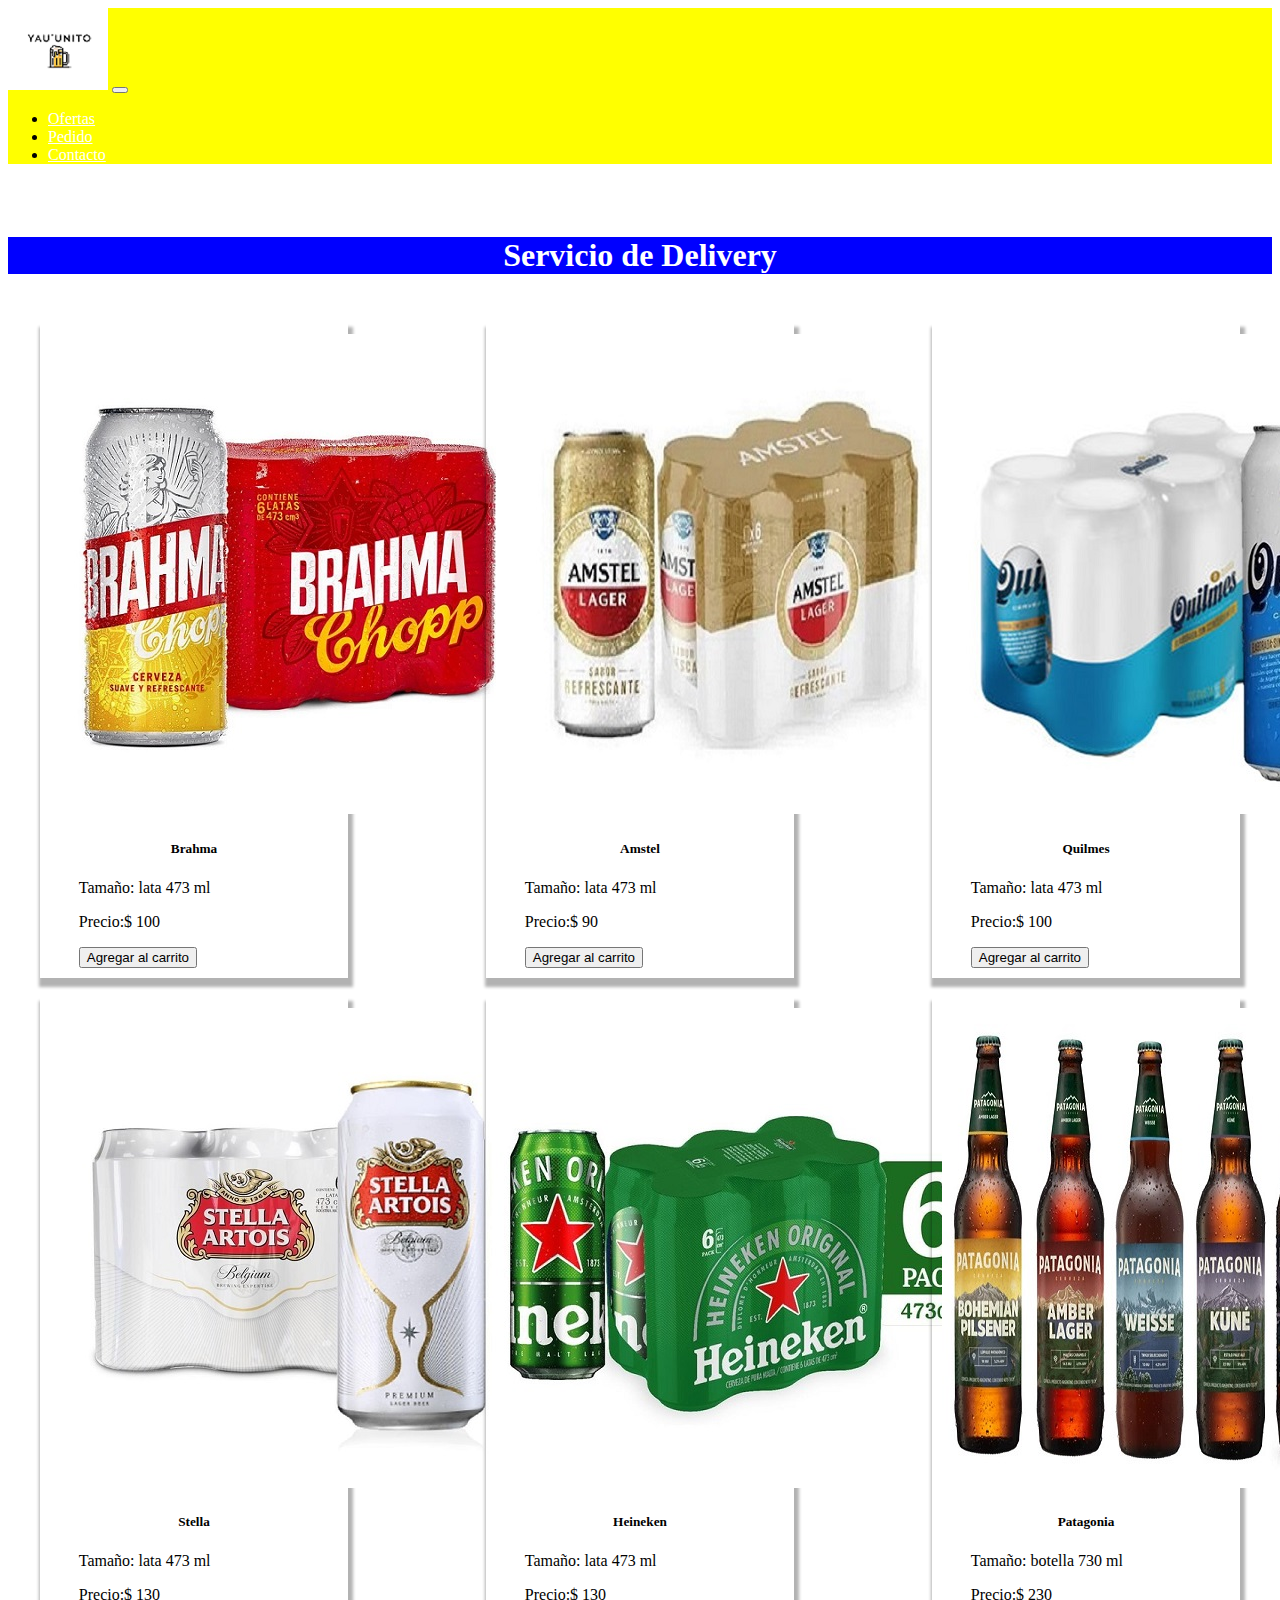
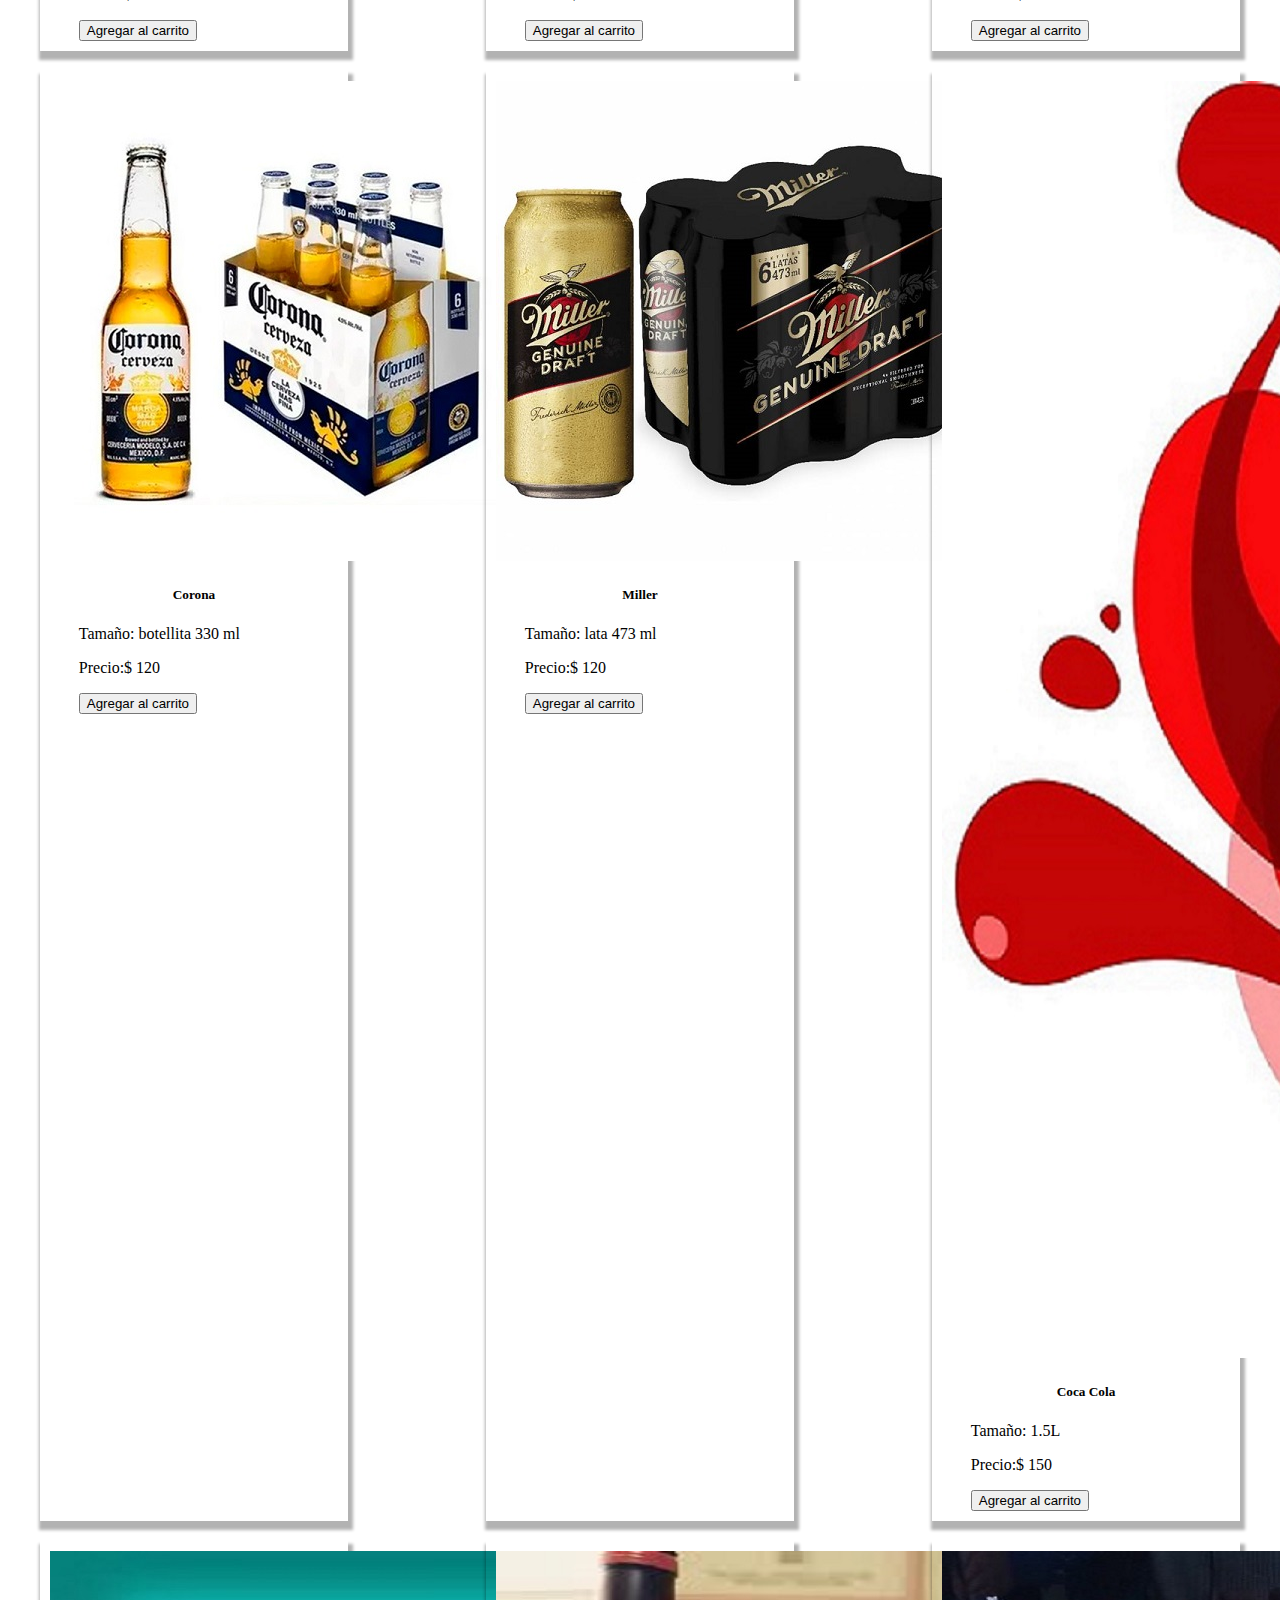
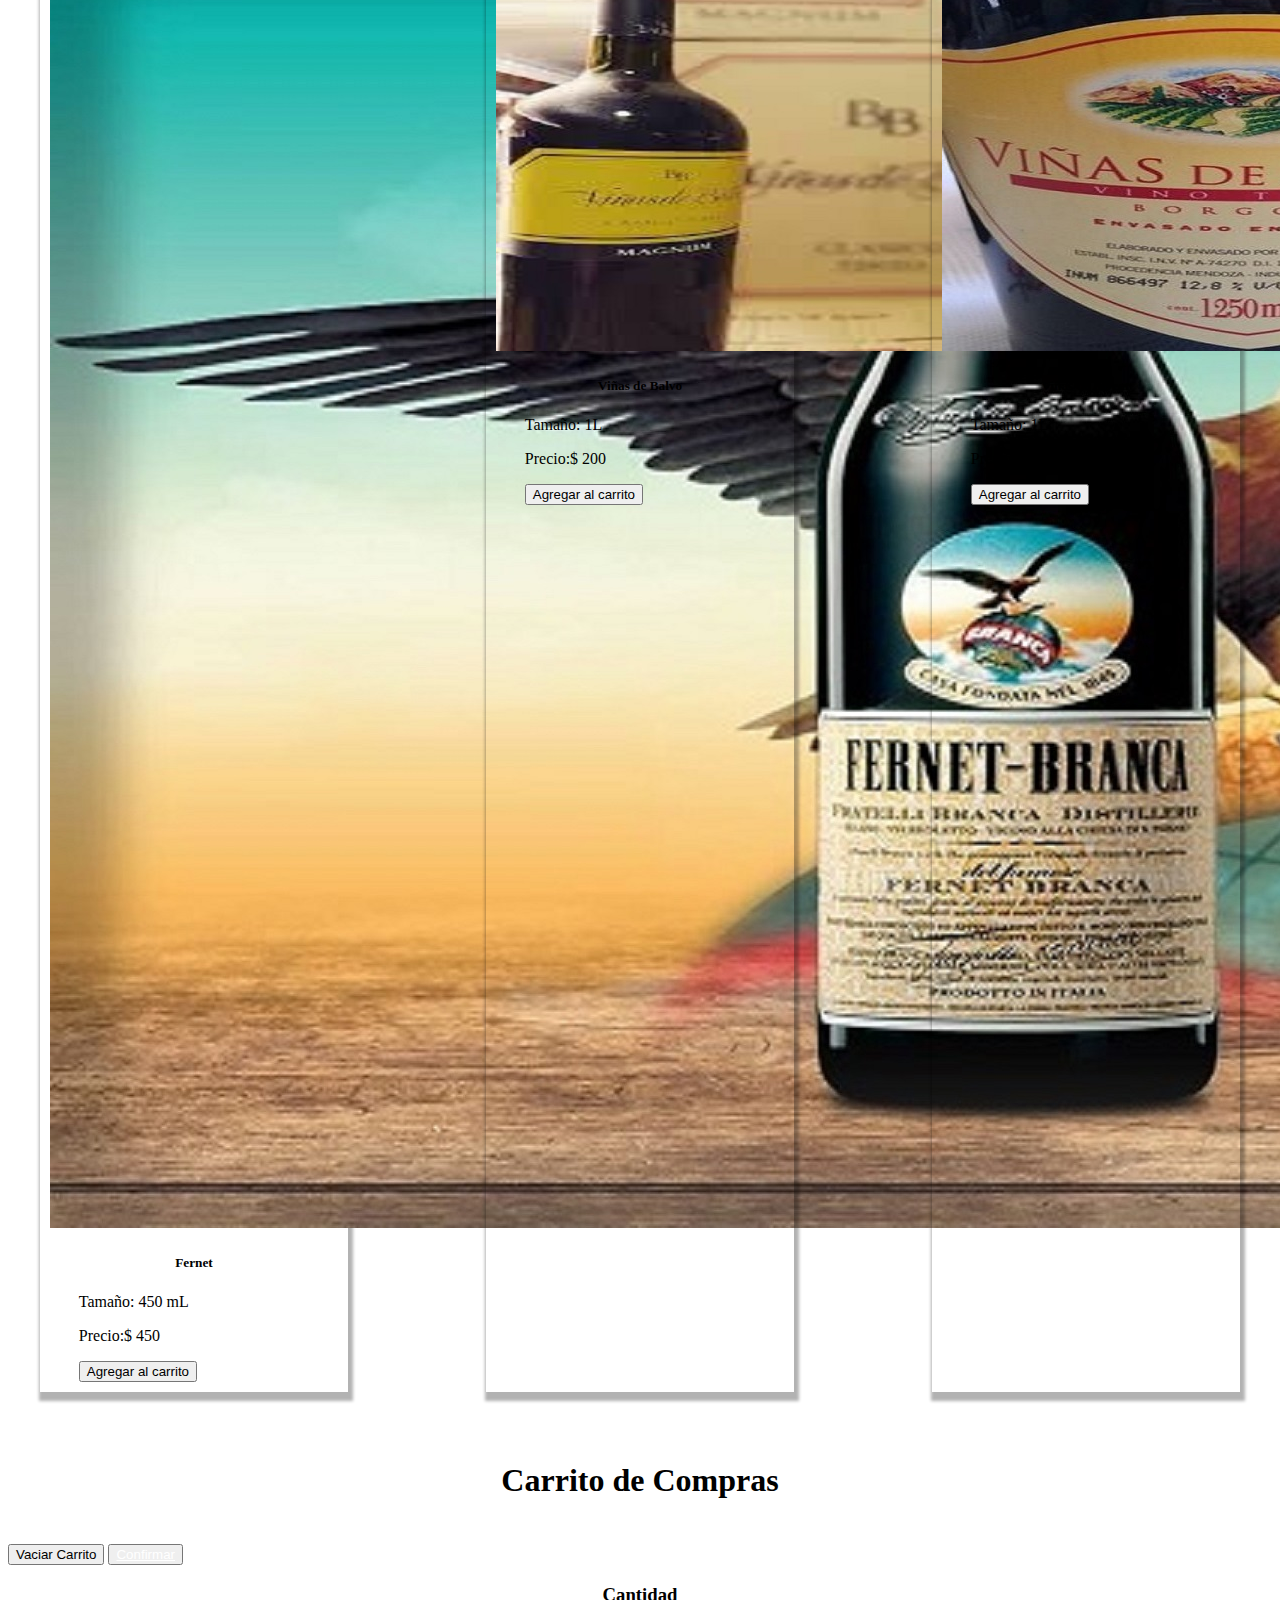
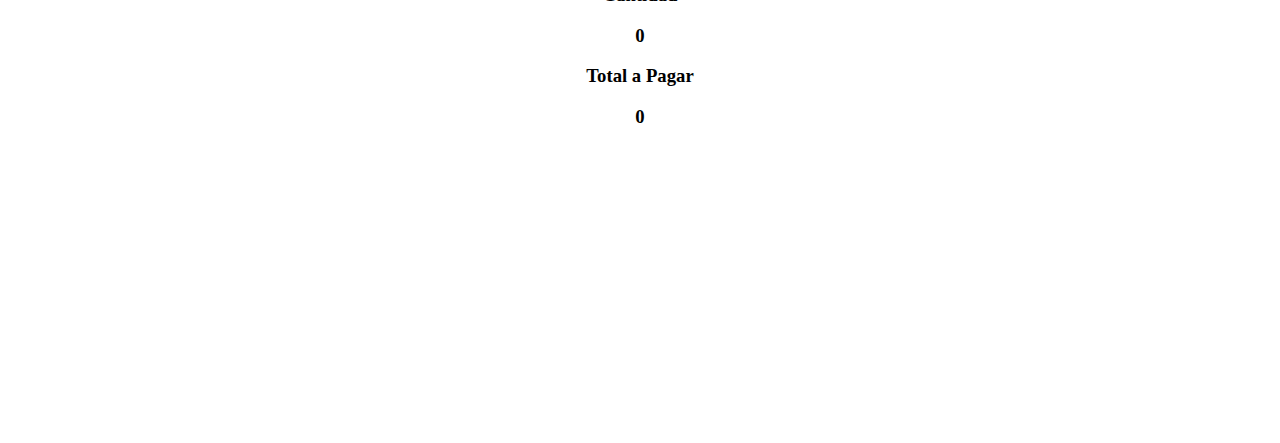
<file: index.html>
<!DOCTYPE html>
<html lang="es">
<head>
    <meta charset="UTF-8">
    <meta http-equiv="X-UA-Compatible" content="IE=edge">
    <meta name="viewport" content="width=device-width, initial-scale=1.0">
    <title>Clase 1</title>
    <!-- animaciones -->
    <link rel="stylesheet" href="css/animate.css">
    <!-- JQuery -->
    <link rel="stylesheet" href="jquery-3.6.0.min.js">
    <!-- bootstrap -->
    <link rel="stylesheet" href="https://cdn.jsdelivr.net/npm/bootstrap@4.6.1/dist/css/bootstrap.min.css" integrity="sha384-zCbKRCUGaJDkqS1kPbPd7TveP5iyJE0EjAuZQTgFLD2ylzuqKfdKlfG/eSrtxUkn" crossorigin="anonymous">
    <!-- css -->
    <link rel="stylesheet" href="css/style.css">
</head>
<body>
    <div class="container-fluid">
        <!-- Encabezado -->
      <div class="row nav">
        <div class="col-lg-12 col-xs-12 col-md-12">
          <!-- nav -->
          <nav class="navbar navbar-expand-lg navbar-light encabezadoB">
            <a class="navbar-brand" href="#"><img src="multimedia/logos/logo.png" alt="logo"></a>
            <button class="navbar-toggler" type="button" data-toggle="collapse" data-target="#navbarNav" aria-controls="navbarNav" aria-expanded="false" aria-label="Toggle navigation">
              <span class="navbar-toggler-icon"></span>
            </button>
            <div class="collapse navbar-collapse justify-content-end" id="navbarNav">
              <ul class="navbar-nav">
                <li class="nav-item">
                  <a class="nav-link" href="pages/carrito.html">Ofertas</a>
                </li>
                <li class="nav-item">
                  <a class="nav-link" href="pages/pedido.html">Pedido</a>
                </li>
                <li class="nav-item">
                  <a class="nav-link" href="pages/contacto.html">Contacto</a>
                </li>
              </ul>
            </div>
          </nav>
        </div>
      </div><BR></BR>  
      <!-- fin encabezado -->
      <div class="tituloIndex">
        <h1>Servicio de Delivery</h1>
        
      </div>
      <div id="contenedor" class="wow fadeInLeft">
        
      </div>
      <h1>Carrito de Compras</h1>
      <table class="table wow fadeInRight">
        <thead>
          <tr>
            <th scope="col">id</th>
            <th scope="col">Nombre</th>
            <th scope="col">Tamaño</th>
            <th scope="col">Precio</th>
          </tr>
        </thead>
        <tbody id="tabla-contenedor">

        </tbody>
      </table>
      <div class="row">
        <div id="confirmar" class="col-xs-12 col-md-4 col-lg-4">
          <button id="vaciar" type="button" class="btn btn-secondary btn-lg">Vaciar Carrito</button>
          <button type="button" class="btn btn-secondary btn-lg"><a href="pages/pedido.html">Confirmar</a></button>
        </div>
        <div class="col-xs-12 col-md-4 col-lg-4">
          <h3>Cantidad</h3>
          <h3 id="cantidad">0</h3>
        </div>
        <div class="col-xs-12 col-md-4 col-lg-4">
          <h3>Total a Pagar</h3>
          <h3 id="total">0</h3>
        </div>
      </div><br>
      <!-- Pie -->
      <div class="row pie wow fadeInUp">
        <div class="col-lg-6 col-xs-12 col-md-6 textos">
          <h3 class="textoH3">DELIVERY</h3>
          <p>Ofrecemos un servicio de delivery de bebidas y snack para la ciudad de Clorinda - Formosa.</p>
        </div>
        <div class="col-lg-6 col-xs-12 col-md-6">
          <h3 class="textoH3">REDES SOCIALES</h3>
          <img src="multimedia/logos/what.png" alt="whatsapp" class="img-fluid centrar">
          <img src="multimedia/logos/ins.png" alt="instagram">
          <p class="moverIzq centrarP">Whatsapp: 3718509107 - Instagram: @yauunito</p>
        </div>
      </div>
      <p class="centrar centrarP wow fadeInLeft">
      Copyright 2021 &#9400; Yau'Unito.
      Autor: Rodas Sebastián.
      </p> 
    <!-- Cierre del Pie -->  
    </div>
    <!-- animaciones -->
    <script src="wow.min.js"></script>
    <script>
      new WOW().init();
    </script>
    
    <!-- bootstrap -->
    <script src="https://cdn.jsdelivr.net/npm/jquery@3.5.1/dist/jquery.slim.min.js" integrity="sha384-DfXdz2htPH0lsSSs5nCTpuj/zy4C+OGpamoFVy38MVBnE+IbbVYUew+OrCXaRkfj" crossorigin="anonymous"></script>
    <script src="https://cdn.jsdelivr.net/npm/bootstrap@4.6.1/dist/js/bootstrap.bundle.min.js" integrity="sha384-fQybjgWLrvvRgtW6bFlB7jaZrFsaBXjsOMm/tB9LTS58ONXgqbR9W8oWht/amnpF" crossorigin="anonymous"></script>
    <!-- js -->
    <script src="productos.js"></script>
    <script src="script.js"></script>
</body>
</html>
</file>
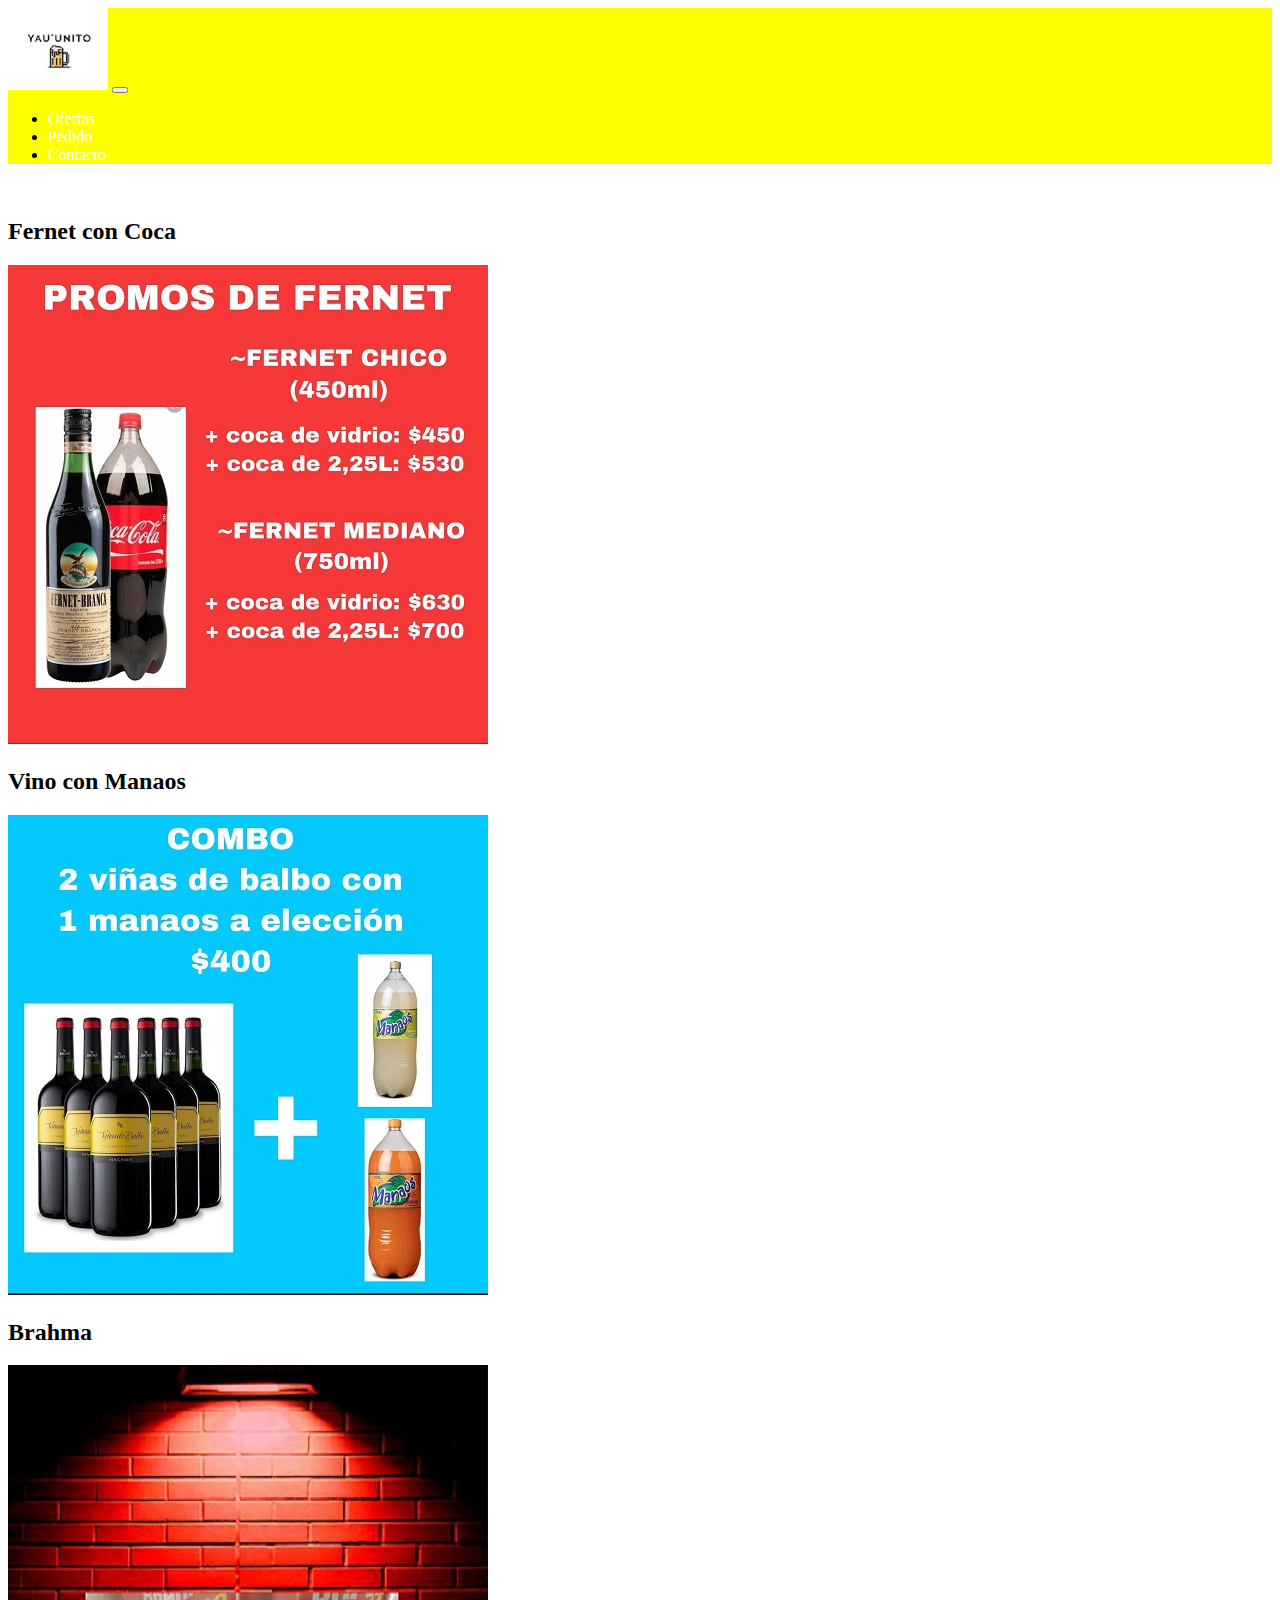
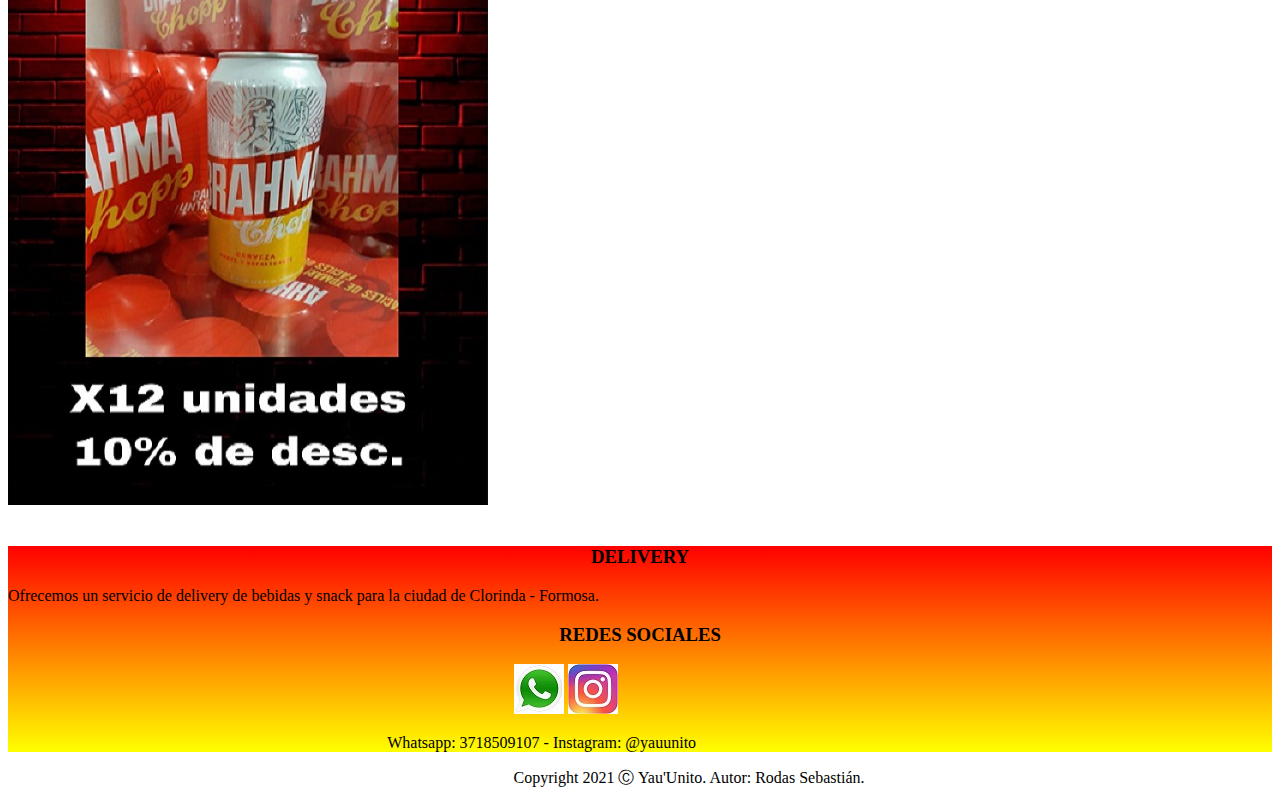
<file: pages/carrito.html>
<!DOCTYPE html>
<html lang="en">
<head>
    <meta charset="UTF-8">
    <meta http-equiv="X-UA-Compatible" content="IE=edge">
    <meta name="viewport" content="width=device-width, initial-scale=1.0">
    <title>Carrito de Compras</title>
    <!-- JQuery -->
    <script src="https://code.jquery.com/jquery-3.6.0.min.js" integrity="sha256-/xUj+3OJU5yExlq6GSYGSHk7tPXikynS7ogEvDej/m4=" crossorigin="anonymous"></script>
    <!-- bootstrap -->
    <link rel="stylesheet" href="https://cdn.jsdelivr.net/npm/bootstrap@4.6.1/dist/css/bootstrap.min.css" integrity="sha384-zCbKRCUGaJDkqS1kPbPd7TveP5iyJE0EjAuZQTgFLD2ylzuqKfdKlfG/eSrtxUkn" crossorigin="anonymous">
    <!-- css -->
    <link rel="stylesheet" href="../css/style.css">
    <script src="../oferta.js"></script>
</head>
<body>
    <div class="container-fluid">
        <!-- Encabezado -->
      <div class="row nav">
        <div class="col-lg-12 col-xs-12 col-md-12">
          <!-- nav -->
          <nav class="navbar navbar-expand-lg navbar-light encabezadoB">
            <a class="navbar-brand" href="../index.html"><img src="../multimedia/logos/logo.png" alt="logo"></a>
            <button class="navbar-toggler" type="button" data-toggle="collapse" data-target="#navbarNav" aria-controls="navbarNav" aria-expanded="false" aria-label="Toggle navigation">
              <span class="navbar-toggler-icon"></span>
            </button>
            <div class="collapse navbar-collapse justify-content-end" id="navbarNav">
              <ul class="navbar-nav">
                <li class="nav-item">
                  <a class="nav-link" href="#">Ofertas</a>
                </li>
                <li class="nav-item">
                  <a class="nav-link" href="pedido.html">Pedido</a>
                </li>
                <li class="nav-item">
                  <a class="nav-link" href="contacto.html">Contacto</a>
                </li>
              </ul>
            </div>
          </nav>
        </div>
      </div><br>
      <!-- fin encabezado -->
      <div id="ofertas">

      </div><br>
      <!-- Pie -->
      <div class="row pie">
        <div class="col-lg-6 col-xs-12 col-md-6 textos">
          <h3 class="textoH3">DELIVERY</h3>
          <p>Ofrecemos un servicio de delivery de bebidas y snack para la ciudad de Clorinda - Formosa.</p>
        </div>
        <div class="col-lg-6 col-xs-12 col-md-6">
          <h3 class="textoH3">REDES SOCIALES</h3>
          <img src="../multimedia/logos/what.png" alt="whatsapp" class="img-fluid centrar">
          <img src="../multimedia/logos/ins.png" alt="instagram">
          <p class="moverIzq centrarP">Whatsapp: 3718509107 - Instagram: @yauunito</p>
        </div>
      </div>
      <p class="centrar centrarP">
       Copyright 2021 &#9400; Yau'Unito.
       Autor: Rodas Sebastián.
      </p> 
      <!-- Cierre del Pie -->
    </div>
    <!-- bootstrap -->
    <script src="https://cdn.jsdelivr.net/npm/jquery@3.5.1/dist/jquery.slim.min.js" integrity="sha384-DfXdz2htPH0lsSSs5nCTpuj/zy4C+OGpamoFVy38MVBnE+IbbVYUew+OrCXaRkfj" crossorigin="anonymous"></script>
    <script src="https://cdn.jsdelivr.net/npm/bootstrap@4.6.1/dist/js/bootstrap.bundle.min.js" integrity="sha384-fQybjgWLrvvRgtW6bFlB7jaZrFsaBXjsOMm/tB9LTS58ONXgqbR9W8oWht/amnpF" crossorigin="anonymous"></script>
    <!-- js -->
    <script src="../productos.js"></script>
    
    
</body>
</html>
</file>
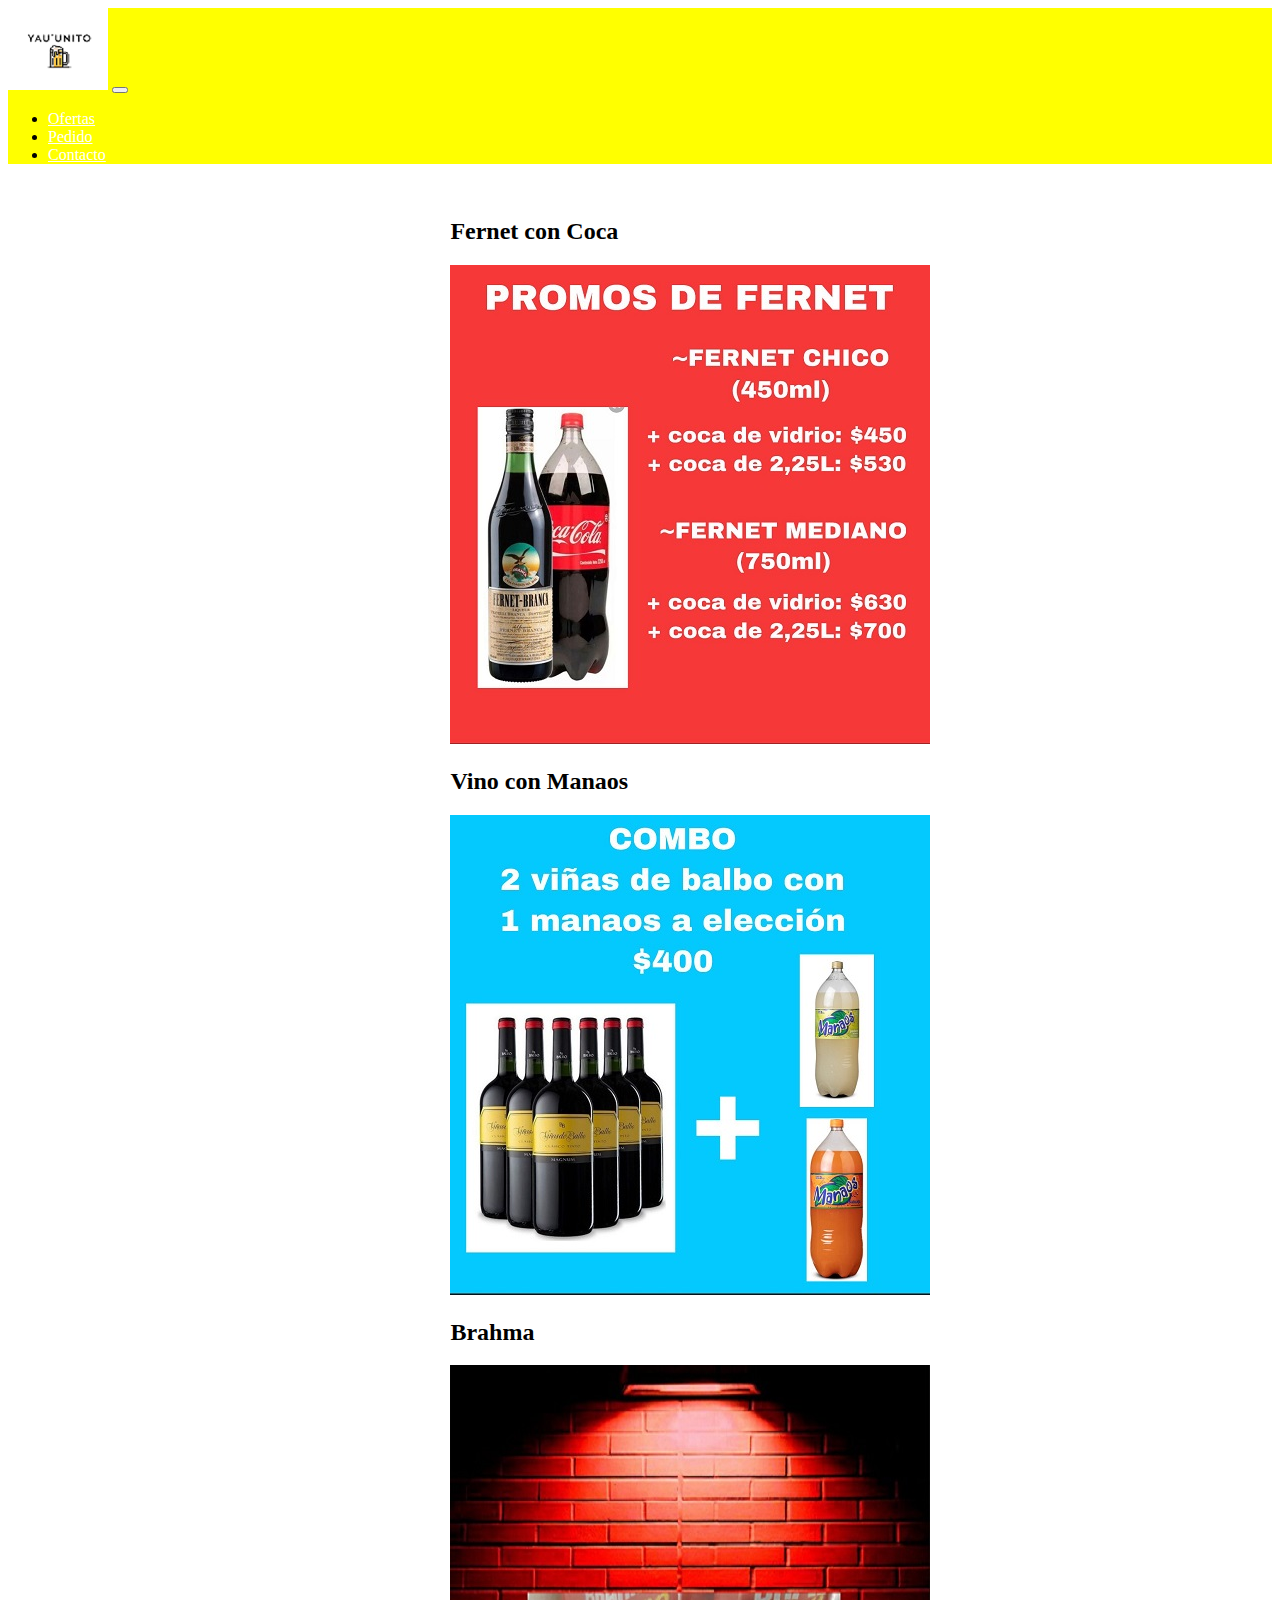
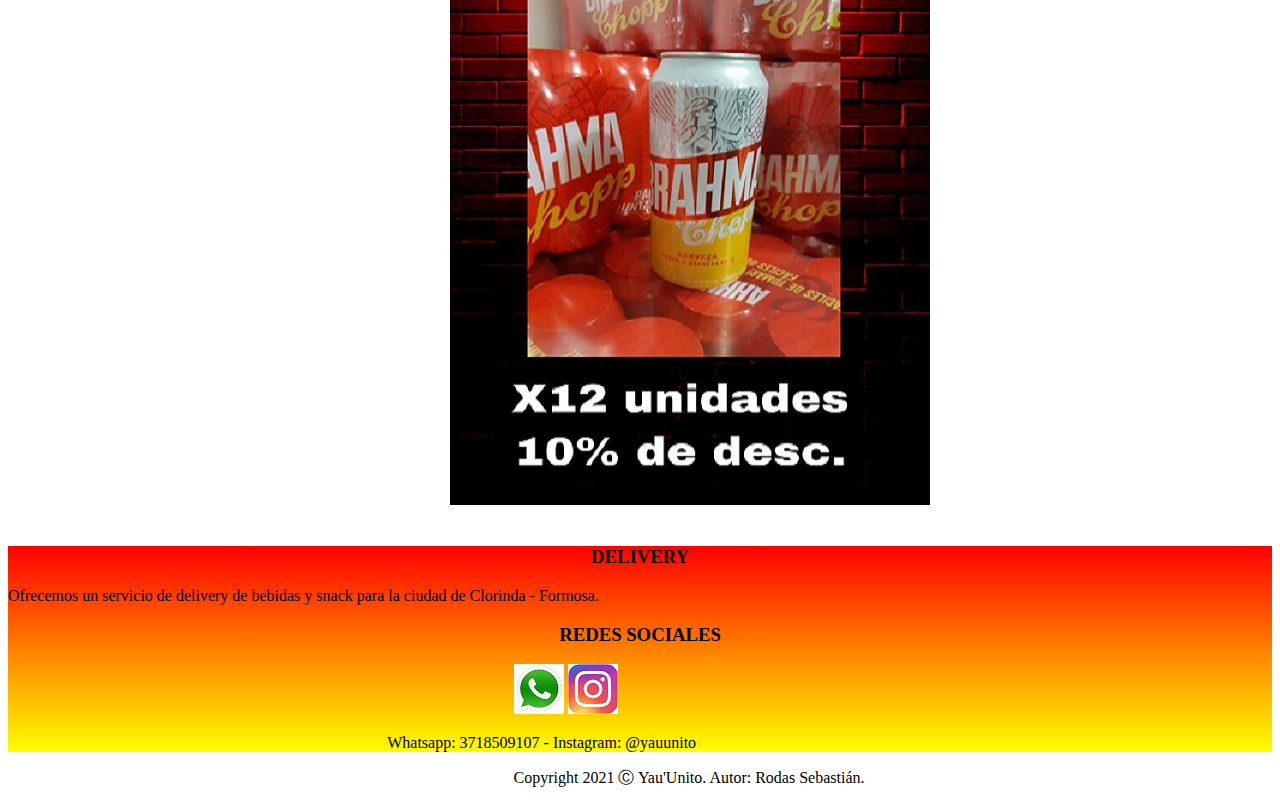
<file: pages/oferta.html>
<!DOCTYPE html>
<html lang="en">
<head>
    <meta charset="UTF-8">
    <meta http-equiv="X-UA-Compatible" content="IE=edge">
    <meta name="viewport" content="width=device-width, initial-scale=1.0">
    <title>Carrito de Compras</title>
    <!-- JQuery -->
    <script src="https://code.jquery.com/jquery-3.6.0.min.js" integrity="sha256-/xUj+3OJU5yExlq6GSYGSHk7tPXikynS7ogEvDej/m4=" crossorigin="anonymous"></script>
    <!-- bootstrap -->
    <link rel="stylesheet" href="https://cdn.jsdelivr.net/npm/bootstrap@4.6.1/dist/css/bootstrap.min.css" integrity="sha384-zCbKRCUGaJDkqS1kPbPd7TveP5iyJE0EjAuZQTgFLD2ylzuqKfdKlfG/eSrtxUkn" crossorigin="anonymous">
    <!-- css -->
    <link rel="stylesheet" href="../css/style.css">
    <script src="../oferta.js"></script>
</head>
<body>
    <div class="container-fluid">
        <!-- Encabezado -->
      <div class="row nav">
        <div class="col-lg-12 col-xs-12 col-md-12">
          <!-- nav -->
          <nav class="navbar navbar-expand-lg navbar-light encabezadoB">
            <a class="navbar-brand" href="../index.html"><img src="../multimedia/logos/logo.png" alt="logo"></a>
            <button class="navbar-toggler" type="button" data-toggle="collapse" data-target="#navbarNav" aria-controls="navbarNav" aria-expanded="false" aria-label="Toggle navigation">
              <span class="navbar-toggler-icon"></span>
            </button>
            <div class="collapse navbar-collapse justify-content-end" id="navbarNav">
              <ul class="navbar-nav">
                <li class="nav-item">
                  <a class="nav-link" href="#">Ofertas</a>
                </li>
                <li class="nav-item">
                  <a class="nav-link" href="pedido.html">Pedido</a>
                </li>
                <li class="nav-item">
                  <a class="nav-link" href="contacto.html">Contacto</a>
                </li>
              </ul>
            </div>
          </nav>
        </div>
      </div><br>
      <!-- fin encabezado -->
      <div id="ofertas" class="centrarImagen img-fluid">

      </div><br>
      <!-- Pie -->
      <div class="row pie">
        <div class="col-lg-6 col-xs-12 col-md-6 textos">
          <h3 class="textoH3">DELIVERY</h3>
          <p>Ofrecemos un servicio de delivery de bebidas y snack para la ciudad de Clorinda - Formosa.</p>
        </div>
        <div class="col-lg-6 col-xs-12 col-md-6">
          <h3 class="textoH3">REDES SOCIALES</h3>
          <img src="../multimedia/logos/what.png" alt="whatsapp" class="img-fluid centrar">
          <img src="../multimedia/logos/ins.png" alt="instagram">
          <p class="moverIzq centrarP">Whatsapp: 3718509107 - Instagram: @yauunito</p>
        </div>
      </div>
      <p class="centrar centrarP">
       Copyright 2021 &#9400; Yau'Unito.
       Autor: Rodas Sebastián.
      </p> 
      <!-- Cierre del Pie -->
    </div>
    <!-- bootstrap -->
    <script src="https://cdn.jsdelivr.net/npm/jquery@3.5.1/dist/jquery.slim.min.js" integrity="sha384-DfXdz2htPH0lsSSs5nCTpuj/zy4C+OGpamoFVy38MVBnE+IbbVYUew+OrCXaRkfj" crossorigin="anonymous"></script>
    <script src="https://cdn.jsdelivr.net/npm/bootstrap@4.6.1/dist/js/bootstrap.bundle.min.js" integrity="sha384-fQybjgWLrvvRgtW6bFlB7jaZrFsaBXjsOMm/tB9LTS58ONXgqbR9W8oWht/amnpF" crossorigin="anonymous"></script>
    <!-- js -->
    <script src="../productos.js"></script>
    
    
</body>
</html>
</file>
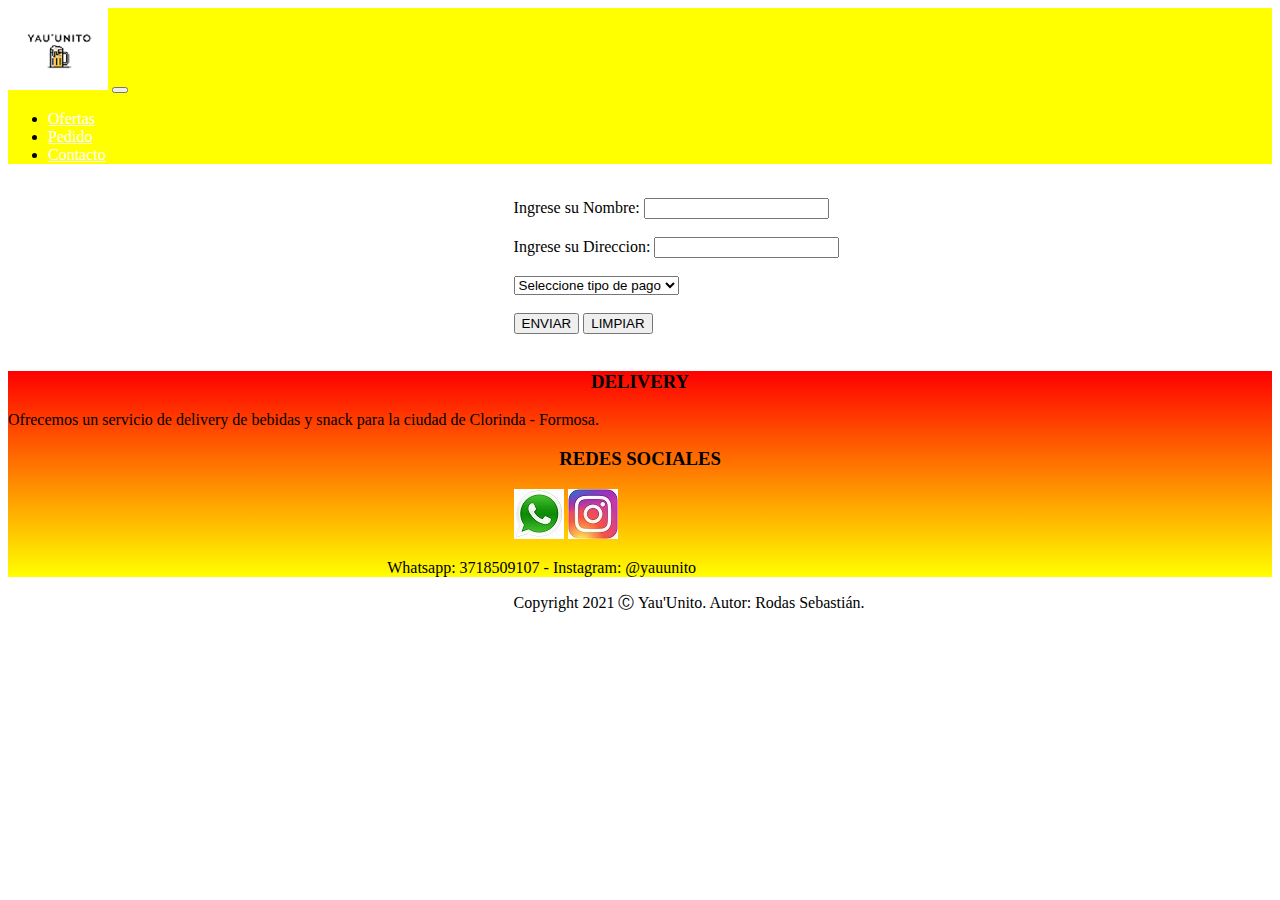
<file: pages/pedido.html>
<!DOCTYPE html>
<html lang="en">
<head>
    <meta charset="UTF-8">
    <meta http-equiv="X-UA-Compatible" content="IE=edge">
    <meta name="viewport" content="width=device-width, initial-scale=1.0">
    <title>Carrito de Compras</title>
     <!-- animaciones -->
     <link rel="stylesheet" href="../css/animate.css">
    <!-- bootstrap -->
    <link rel="stylesheet" href="https://cdn.jsdelivr.net/npm/bootstrap@4.6.1/dist/css/bootstrap.min.css" integrity="sha384-zCbKRCUGaJDkqS1kPbPd7TveP5iyJE0EjAuZQTgFLD2ylzuqKfdKlfG/eSrtxUkn" crossorigin="anonymous">
    <!-- css -->
    <link rel="stylesheet" href="../css/style.css">
</head>
<body>
    <div class="container-fluid">
        <!-- Encabezado -->
      <div class="row nav">
        <div class="col-lg-12 col-xs-12 col-md-12">
          <!-- nav -->
          <nav class="navbar navbar-expand-lg navbar-light encabezadoB">
            <a class="navbar-brand" href="../index.html"><img src="../multimedia/logos/logo.png" alt="logo"></a>
            <button class="navbar-toggler" type="button" data-toggle="collapse" data-target="#navbarNav" aria-controls="navbarNav" aria-expanded="false" aria-label="Toggle navigation">
              <span class="navbar-toggler-icon"></span>
            </button>
            <div class="collapse navbar-collapse justify-content-end" id="navbarNav">
              <ul class="navbar-nav">
                <li class="nav-item">
                  <a class="nav-link" href="carrito.html">Ofertas</a>
                </li>
                <li class="nav-item">
                  <a class="nav-link" href="#">Pedido</a>
                </li>
                <li class="nav-item">
                  <a class="nav-link" href="contacto.html">Contacto</a>
                </li>
              </ul>
            </div>
          </nav>
        </div>
      </div><br>
      <!-- fin encabezado -->
      <!-- Contenido -->
		<section>
			<form id="formulario">
				<label  for="nombre">Ingrese su Nombre: 
					<input id="nombre" type="text" name="nombre" required> 
				</label><br><br>
				<label  for="direccion">Ingrese su Direccion: 
					<input id="direccion" type="text" name="direccion" required>
				</label><br><br>
				<select name="pago" id="tipoPago">
					<option value="Pago">Seleccione tipo de pago</option>
					<option value="Efectivo">Efectivo</option>
					<option value="Transferencia">Transferencia Bancaria</option>
					<option value="Tarjeta">Tarjeta de credito</option>
				</select><br><br>
				<input id="enviar" type="submit" value="ENVIAR" class="separar">
				<input type="reset" value="LIMPIAR" class="separar"><br>
			</form><br>
		</section>
		<!-- Cierre del Contenido -->
    <!-- Pie -->
      <div class="row pie wow fadeInUp">
        <div class="col-lg-6 col-xs-12 col-md-6 textos">
          <h3 class="textoH3">DELIVERY</h3>
          <p>Ofrecemos un servicio de delivery de bebidas y snack para la ciudad de Clorinda - Formosa.</p>
        </div>
        <div class="col-lg-6 col-xs-12 col-md-6">
          <h3 class="textoH3">REDES SOCIALES</h3>
          <img src="../multimedia/logos/what.png" alt="whatsapp" class="img-fluid centrar">
          <img src="../multimedia/logos/ins.png" alt="instagram">
          <p class="moverIzq centrarP">Whatsapp: 3718509107 - Instagram: @yauunito</p>
        </div>
      </div>
      <p class="centrar centrarP wow fadeInLeft">
      Copyright 2021 &#9400; Yau'Unito.
      Autor: Rodas Sebastián.
      </p> 
    <!-- Cierre del Pie -->
    </div>
    <!-- JQUERY -->
    <script src="https://code.jquery.com/jquery-3.6.0.min.js" integrity="sha256-/xUj+3OJU5yExlq6GSYGSHk7tPXikynS7ogEvDej/m4=" crossorigin="anonymous"></script>
    <!-- bootstrap -->
    <script src="https://cdn.jsdelivr.net/npm/jquery@3.5.1/dist/jquery.slim.min.js" integrity="sha384-DfXdz2htPH0lsSSs5nCTpuj/zy4C+OGpamoFVy38MVBnE+IbbVYUew+OrCXaRkfj" crossorigin="anonymous"></script>
    <script src="https://cdn.jsdelivr.net/npm/bootstrap@4.6.1/dist/js/bootstrap.bundle.min.js" integrity="sha384-fQybjgWLrvvRgtW6bFlB7jaZrFsaBXjsOMm/tB9LTS58ONXgqbR9W8oWht/amnpF" crossorigin="anonymous"></script>
    <!-- js -->
    <script src="../productos.js"></script>
    <script src="../pedido.js"></script>
    
    <!-- animaciones -->
    <script src="../wow.min.js"></script>
    <script>
      new WOW().init();
    </script>
</body>
</html>
</file>
<file: css/style.css>
/* encabezado */
.nav {
    background-color: yellow;
}

/* cuerpo */
h1, h3 {
    text-align: center;
}

.tituloIndex {
    background-color: blue;
    color: white;
}

section, .centrar {
    margin-left: 40%;
}


.textoH3 {
    text-align: center;
}

.moverIzq {
    margin-left: 30%;
}

.pie {
    background-image: linear-gradient(to bottom, red, yellow);
}

a{
    color: white;
}
/* tarjetas */
.card-title {
    text-align: center;
}
.card-text, .moverI {
    margin-left: 10%;
}

#contenedor{
    max-width: 1200px;
    margin: 50px auto;
    display: flex;
    justify-content: space-between;
    flex-wrap: wrap;
}
.card {
    max-width: 30%;
    padding: 10px;
    margin-bottom: 20px;
    box-shadow: 2px 6px 3px 3px rgba(0, 0, 0, 0.3);
}

/* contacto */
.tabla-contacto{
    margin-left: 20%;
}

/* JSON Imagenes */
.centrarImagen{
    margin-left: 35%;
}

/* modo mobile */
@media screen and (min-width: 321px) and (max-width: 768px) {
    #contenedor{
        max-width: 768px;
        margin: 50px auto;
        display: flex;
        justify-content: space-between;
        flex-wrap: wrap;
    }
    .card {
        max-width: 90%;
        padding: 10px;
        margin-bottom: 20px;
        box-shadow: 2px 6px 3px 3px rgba(0, 0, 0, 0.3);
    } 

    form{
        margin-left: 10%;
    }
}
</file>
